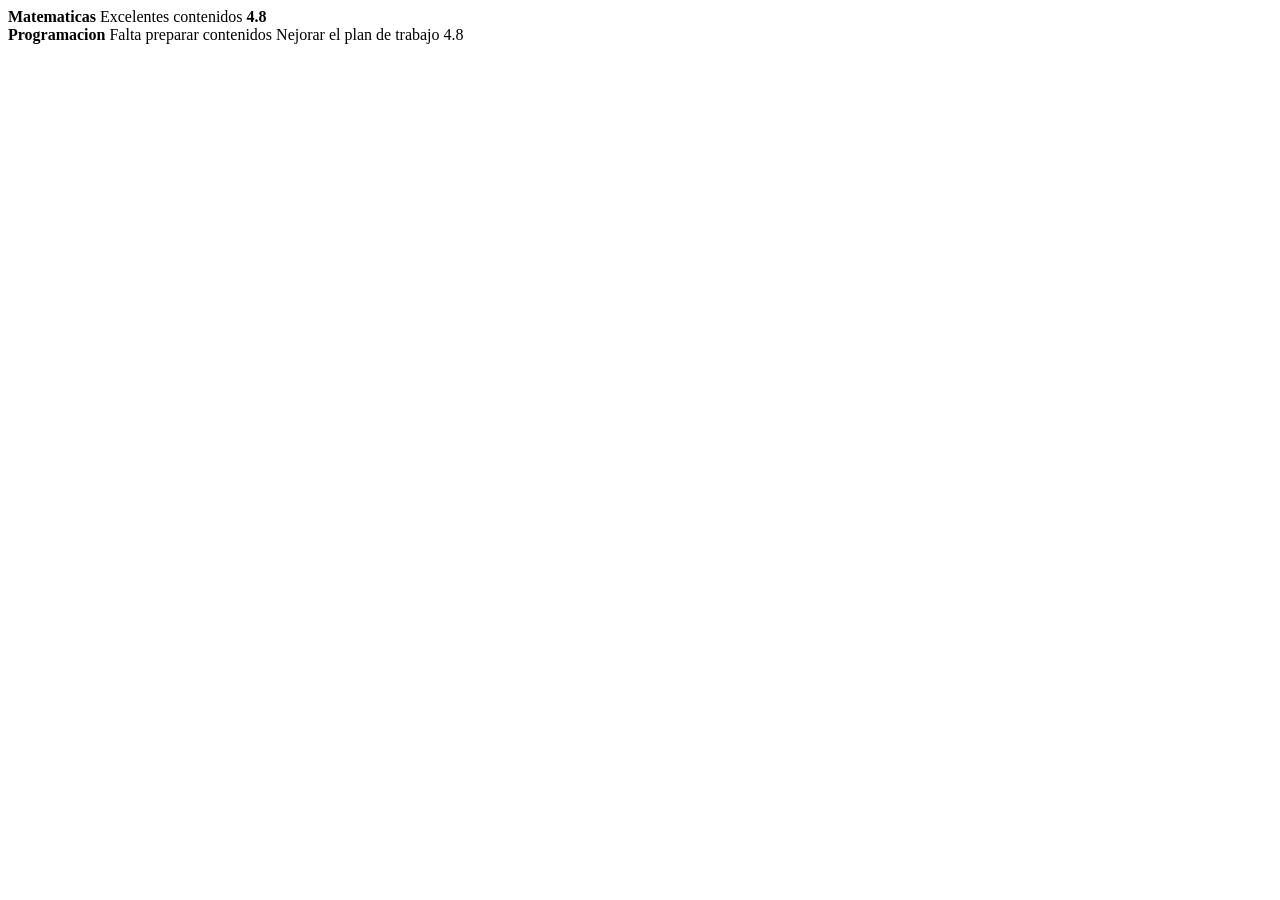
<file: 1_Decendencia/Index.html>
<!DOCTYPE html>
<html lang="en">
<head>
    <meta charset="UTF-8">
    <meta name="viewport" content="width=device-width, initial-scale=1.0">
    <title>Document</title>
</head>
<body>
    <div id="page">
        <div id="content">
            <div class="post">
                <strong>Matematicas</strong>
                <span>Excelentes contenidos</span>
                <strong>4.8</strong>
            </div>
            <div class="post">
                <strong>Programacion</strong>
                <span>Falta preparar contenidos</span>
                <span>Nejorar el plan de trabajo</span>
                <span>4.8</span>
            </div>
        </div>
        <div id="menu">
            <div class="banner">
                <div id="img"></div>
            </div>
            <div class="categories"></div>
            <div class="banner">
                <div id="img"></div>
            </div>
        </div>
    </div>
</body>
</html>
</file>
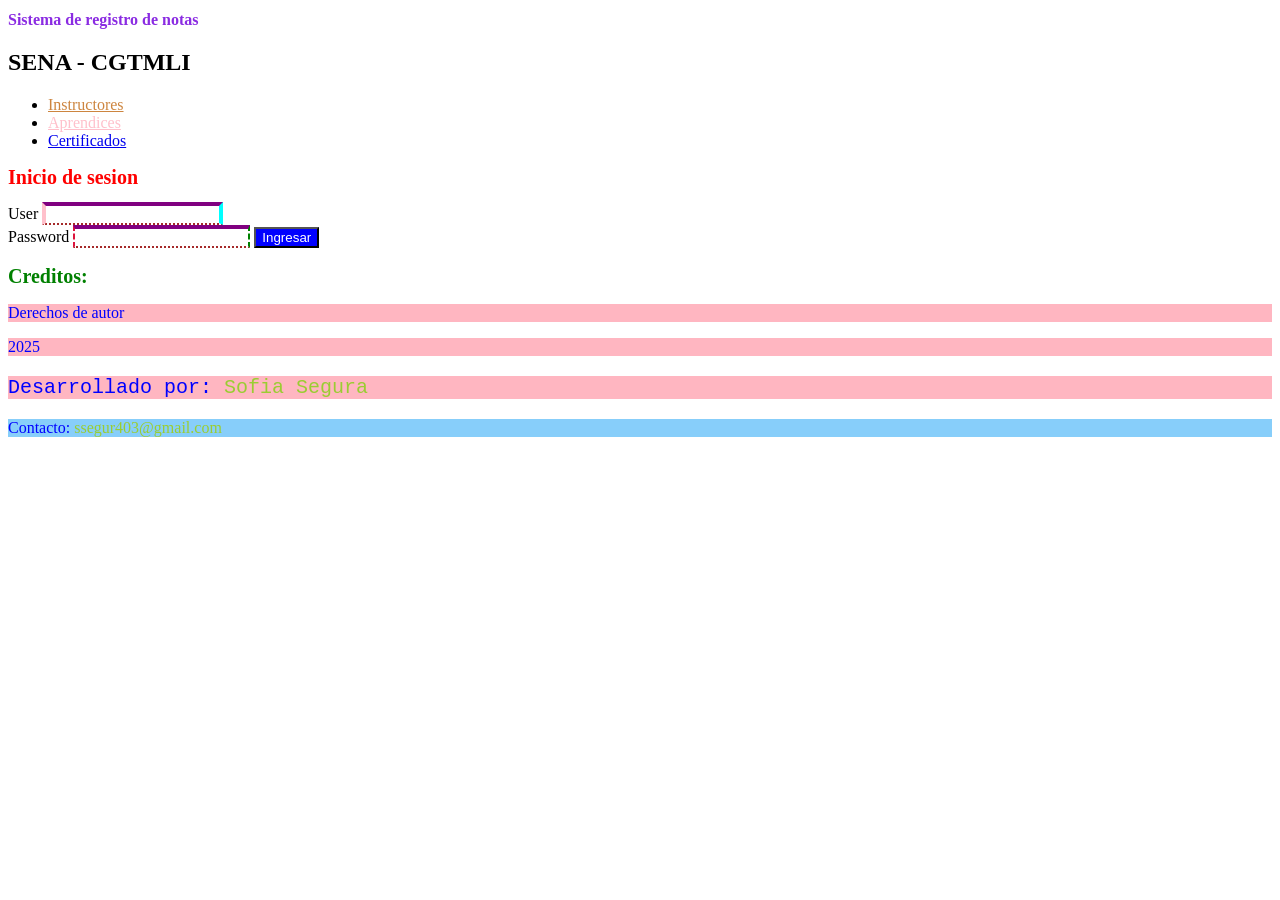
<file: 2_Selectores/index.html>
<!DOCTYPE html>
<html lang="en">
<head>
    <meta charset="UTF-8">
    <meta name="viewport" content="width=device-width, initial-scale=1.0">
    <link rel="stylesheet" href="styles.css">
    <title>Document</title>
</head>
<body>
    <header id="globalNav">
        <h1 class="mainTitle">
            Sistema de registro de notas
        </h1>
        <h2>
            SENA - CGTMLI
        </h2>
        <nav>
            <ul>
                <li>
                    <a href="instructores.org">Instructores</a>
                </li>
                <li>
                    <a href="aprendices.com">Aprendices</a>
                </li>
                <li>
                    <a href="certificados.edu">Certificados</a>
                </li>
            </ul>
        </nav>
    </header>
    <aside>

    </aside>
    <main>
        <div 
            id="contenedor" 
            class="contenedor">
            <h1 class="mainTitle">Inicio de sesion</h1>
            <form action="">
                <label for="user">User</label>
                <input 
                    type="text" 
                    name="user" 
                    id="user">
                <br/>
                <label for="password">Password</label>
                <input 
                    type="password" 
                    name="password" 
                    id="password">
            <button type="submit">
                    Ingresar
            </button>
            </form>
        </div>
    </main>
    <footer>
        <h2 class="mainTitle">
            Creditos:
        </h2>
        <p>Derechos de autor</p>
        <p>2025</p>
        <p class="developer">Desarrollado por:
            <span>Sofia Segura</span>
        </p>
        <p>Contacto:
            <span>ssegur403@gmail.com</span>
        </p>
    </footer>
</body>
</html>
</file>
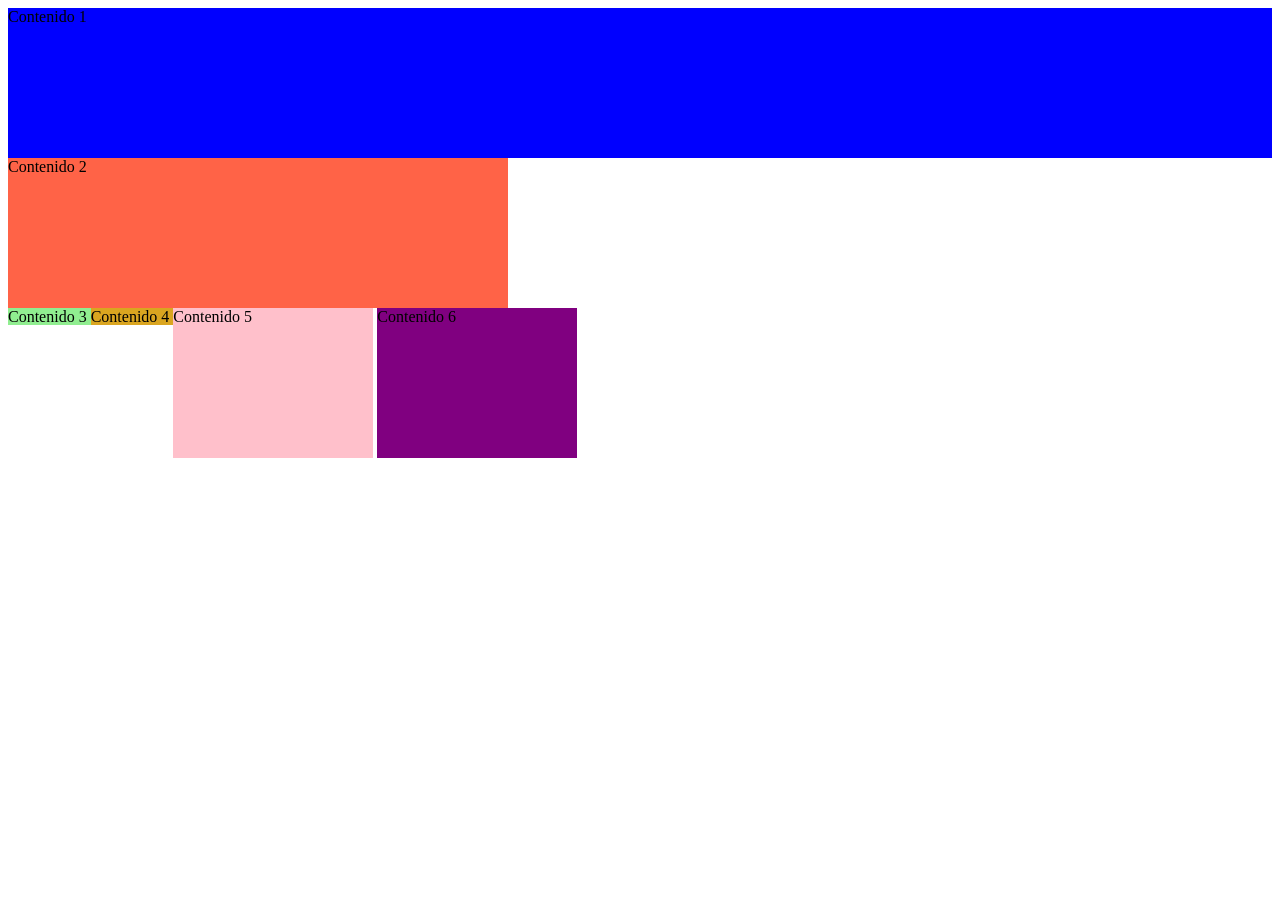
<file: 4_Display/Index.html>
<!DOCTYPE html>
<html lang="en">
<head>
    <meta charset="UTF-8">
    <meta name="viewport" content="width=device-width, initial-scale=1.0">
    <link rel="stylesheet" href="Styles.css">
    <title>Document</title>
</head>
<body>
    <div class="contenedor1">
        Contenido 1
    </div>
    <div class="contenedor2">
        Contenido 2
    </div>
    <div class="contenedor3">
        Contenido 3
    </div>
    <div class="contenedor4">
        Contenido 4
    </div>
    <div class="contenedor5">
        Contenido 5
    </div>
    <div class="contenedor6">
        Contenido 6
    </div>
</body>
</html>
</file>
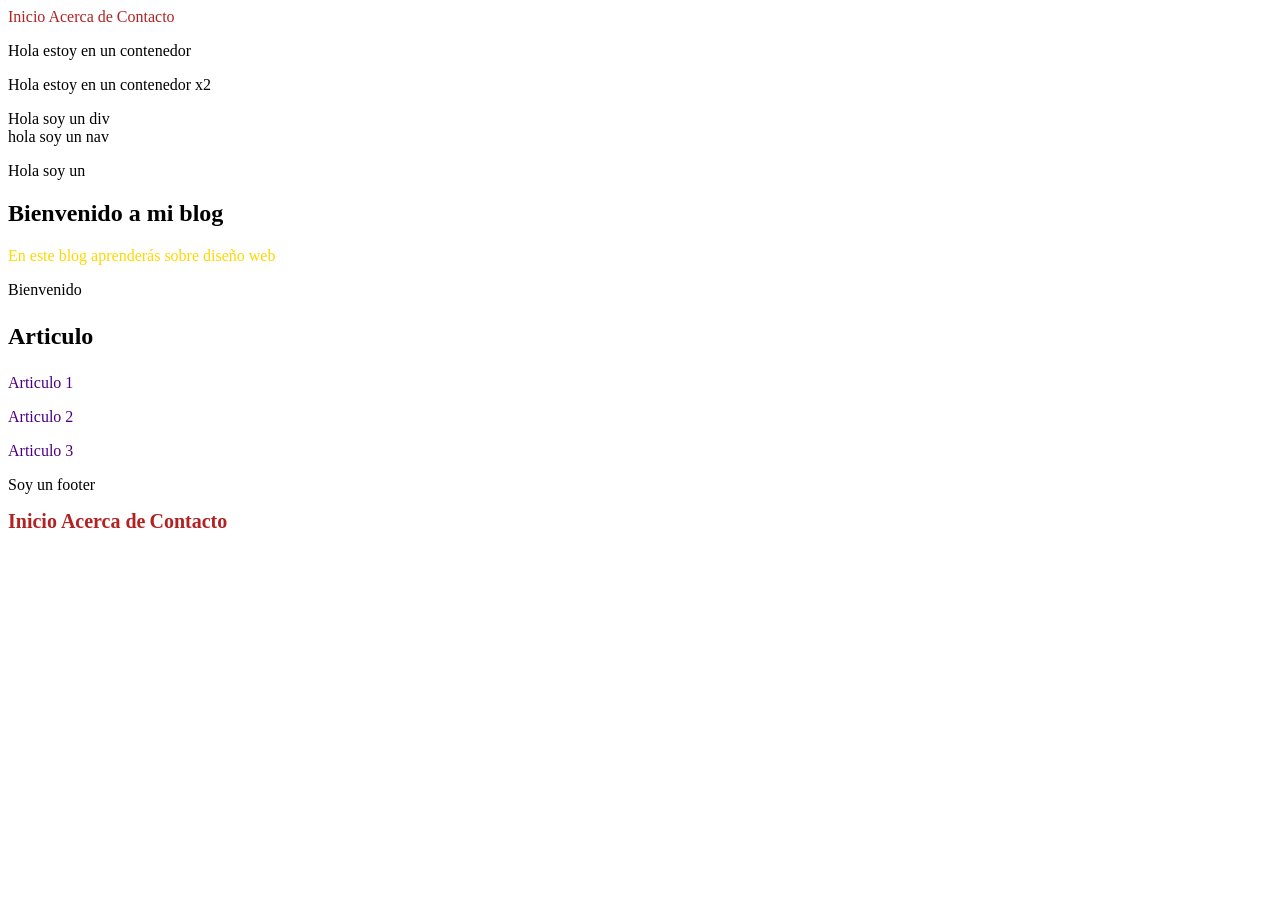
<file: Evidencia_2/Index.html>
<!DOCTYPE html>
<html lang="es">
<head>
    <meta charset="UTF-8">
    <meta name="viewport" content="width=device-width, initial-scale=1.0">
    <title>Selectores combinadores</title>
    <link rel="stylesheet" href="estilos.css">
</head>
<body>
    <header class="contenedor">
        <nav>
            <a href="#">Inicio</a>
            <a href="#">Acerca de</a>
            <a href="#">Contacto</a>
        </nav>
    </header>

    <div class="contenedor">
        <p>Hola estoy en un contenedor</p>
    </div>
    
    <div class="contenedor">
        <div>
            <p>Hola estoy en un contenedor x2</p>
        </div>
    </div>

    <nav>
        <div class="contenedor">Hola soy un div</div>
    </nav>

    <nav class="contenedor titulo">
        hola soy un nav
    </nav>

    <p>Hola soy un</p>

    <section>
        <h2 class="titulo">Bienvenido a mi blog</h2>
        <p>En este blog aprenderás sobre diseño web</p>
        <p>Bienvenido</p>
    </section>


    <aside>
        <h3>Articulo</h3>
        <p>Articulo 1</p>
        <p>Articulo 2</p>
        <p>Articulo 3</p>
    </aside>
    <footer class="contenedor">
        <p>Soy un footer</p>
        <a href="#">Inicio</a>
        <a href="#">Acerca de</a>
        <a href="#">Contacto</a>
    </footer>
</body>
</html>
</file>
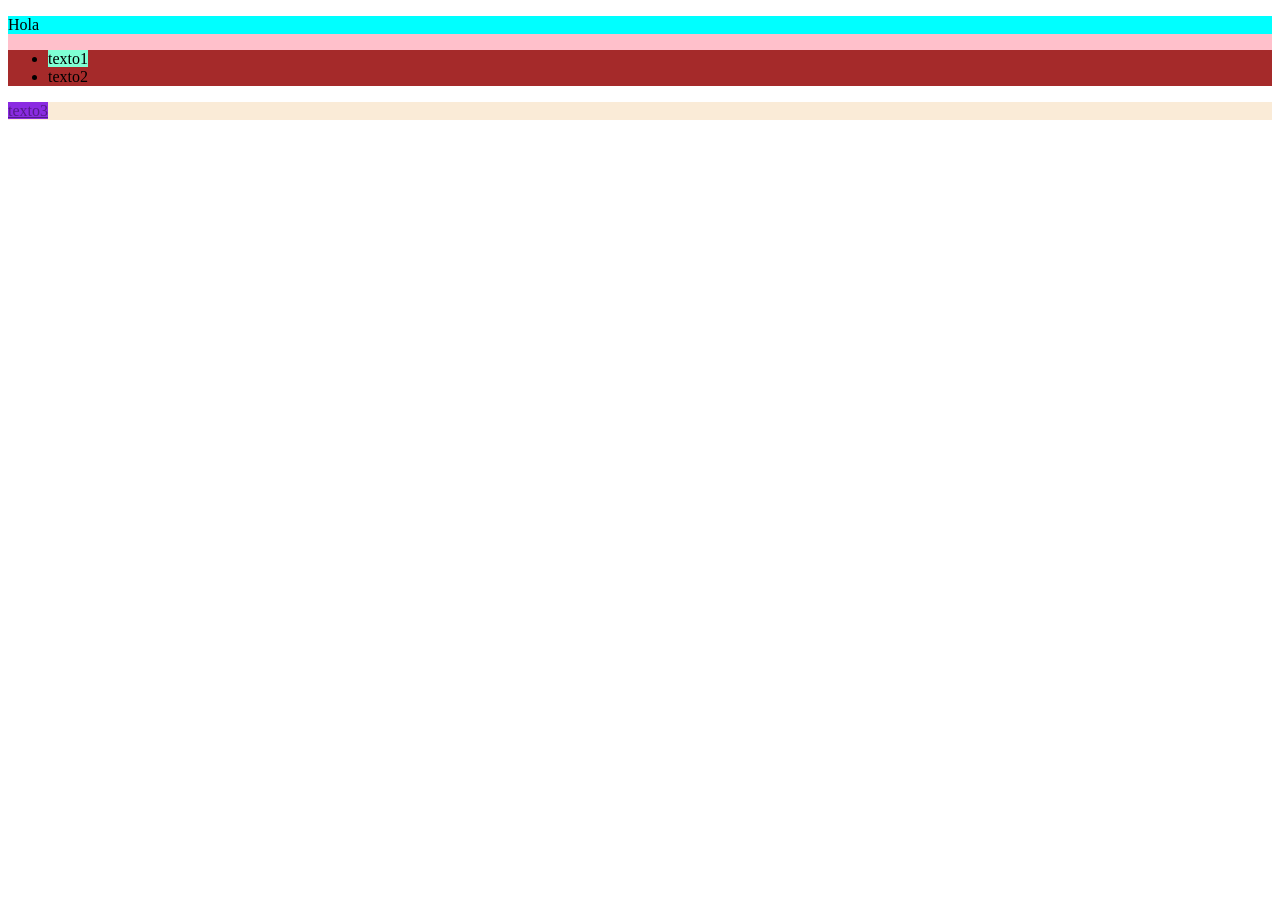
<file: 1_Decendencia/Practica/index.html>
<!DOCTYPE html>
<html lang="en">
<head>
    <meta charset="UTF-8">
    <meta name="viewport" content="width=device-width, initial-scale=1.0">
    <title>Practica</title>
    <link rel="stylesheet" href="styles.css">
</head>
<body>
    <div class="content-div pregunta2" id="firts-div">
        <p class="pregunta3">Hola</p>
        <ul class="pregunta1-div pregunta-3 pregunta4">
            <li>
                <span class="numeral-name pregunta7">texto1</span>
            </li>
            <li>
                <span class="numeral-name">texto2</span>
            </li>
        </ul>
    </div>
    <div class="content_div" id="second-div">
        <p class="pregunta6"><a href=""><span class="pregunta8">texto3</span></a></p>
    </div>
</body>
</html>
</file>
<file: 2_Selectores/styles.css>
/*Selectores*/

.mainTitle{
    font-size: 20px;
    font-weight: bold;
}

#globalNav .mainTitle{
    color: blueviolet;
    font-size: 16px;
}

.contenedor .mainTitle{
    color: red;
}

footer h2{
    color: green;
}

/*Selectores hijos*/

footer > p{
    background-color: lightpink;
}

/*Cambiar el color del developer*/

footer > p > span{
    color: yellowgreen;
}

/*Selectores de hermandad

/*Hermanos subsiguientes*/

footer h2 ~ p{
    color: blue;
}

/*Hermanos adyacentes*/

.developer{
    font-family: 'Courier New', Courier, monospace;
    font-size: 20px;
}

.developer + p{
    background-color: lightskyblue;
}

.contenedor button {
    background-color: blue;
    color: white;
}

/*Selectores de atributo simple*/

input[type]{
    border-bottom: brown 2px dotted;
    border-top: 4px solid purple;
    border-left: 4px solid pink;
    border-right: 4px solid aqua;
}

/*Selectores de atributo con valor*/

.contenedor input[type="password"]{
    border-left: crimson 2px dashed;
    border-right: green 2px dashed;
}

/*Selectores de atributo con valor al final*/
/*Enlaces con dominios .org*/

a[href$=".org"]{
    color: peru;
}

a[href^="aprendices"]{
    color: pink;
}
</file>
<file: 4_Display/Styles.css>
.contenedor1{

/*display: block;
  utiliza por defecto todo el ancho disponible del dispositivo
- se le puede poner propiedades como:;*
  ancho, alto, padding, margin, etc...
- El siguiente elemento se moistrara en la siguiente linea
- Por defecto lo usan: h, p, div, section, etc...*/

    display: block;
    background-color: blue;
    height: 150px;
}

.contenedor2{
    display: block;
    background-color: tomato;
    height: 150px;
    width: 500px;
}

.contenedor3{

/*No se le puede aplicar propiedades de ancho, alto, padding, margin
-El siguiente elemento se mostrara en la misma linea, con un espacio
-Por defecto lo usan: span, a, img*/

    display: inline;
    background-color: lightgreen;
}

.contenedor4{
    display: inline;
    background-color: goldenrod
}

.contenedor5{
/*inline-block
-los elementos soguientes se muestran en la misma linea(inline)
-se le puede aplicar propiedades de alto, ancho, padding, margin(block)*/
    display: inline-block;
    background-color: pink;
    width: 200px;
    height: 150px;
}

.contenedor6{
    display: inline-block;
    background-color: purple;
    width: 200px;
    height: 150px;
}
</file>
<file: Evidencia_2/estilos.css>
body h2, h3{
    font-size: 24px;
    font-family: cursive;
}

.contenedor a{
    text-decoration: none;
    color: firebrick;
}

.contenedor > a{
    font-size: 20px;
    font-weight: bold;
}

h2 + p{
    color: gold;
}

h3 ~ p{
    color: indigo;
}
</file>
<file: 1_Decendencia/Practica/styles.css>
.pregunta1{
    background-color:blue;
}

.pregunta2{
    background-color: pink;
}

.pregunta3{
    background-color: aqua;
}

.pregunta-3{
    background-color: aqua;
}

.pregunta4{
    background-color: brown;
}

.pregunta6{
    background-color: antiquewhite;
}

.pregunta7{
    background-color: aquamarine;
}

.pregunta8{
    background-color: blueviolet;
}
</file>
